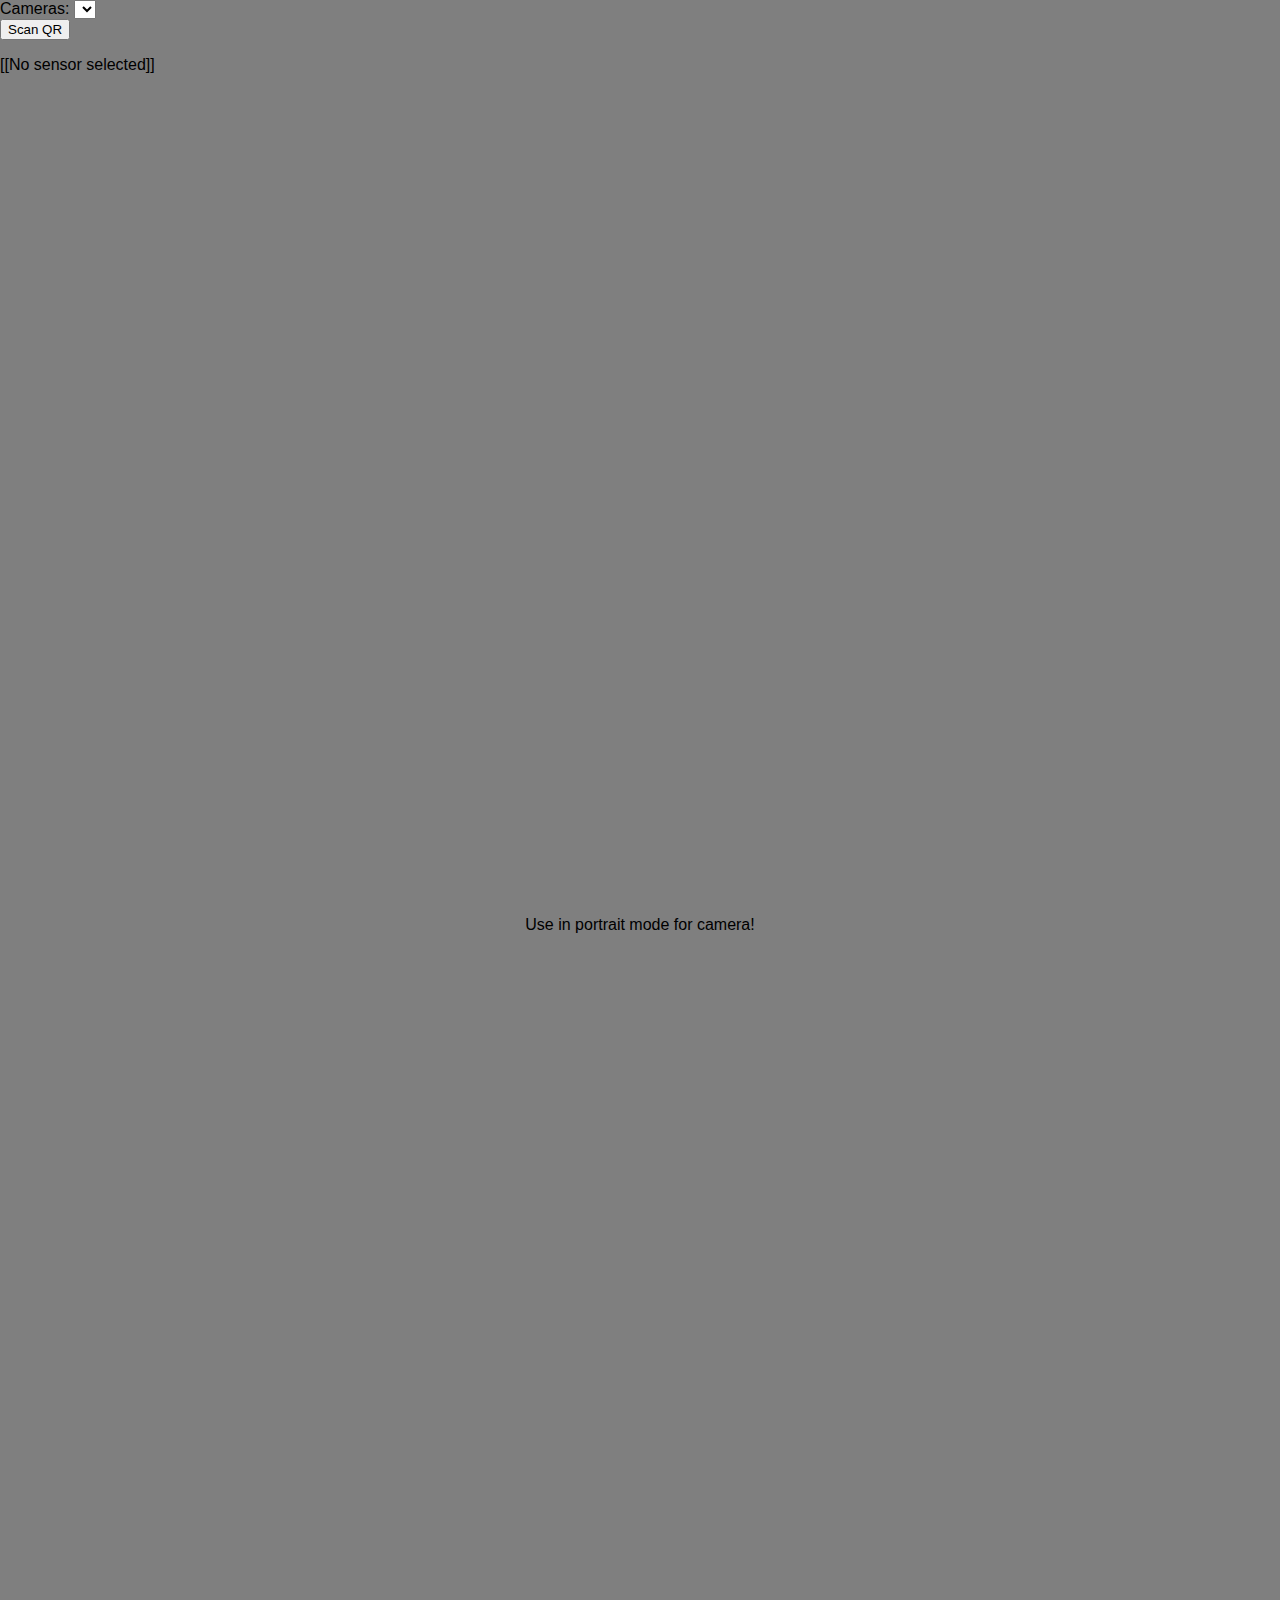
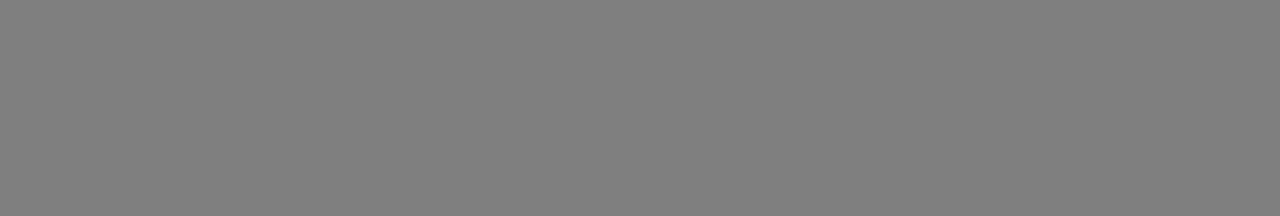
<file: example/index.html>
<!DOCTYPE html>

<?php
	header("Access-Control-Allow-Origin: *");
?>
<html>

<head>

    <meta charset="utf-8">
    <meta http-equiv='cache-control' content='no-cache'>
    <meta http-equiv='expires' content='0'>
    <meta http-equiv='pragma' content='no-cache'>

    <title>SSR Augmented Reality demo</title>
    <script src="../ext/xml3d.js"></script>
    <script src="../ext/camera.js"></script>
    <script src="../ext/gyronorm.complete.min.js"></script>
    <script src="../ext/zxing.js"></script>
    
    <script src="../js/util.js"></script>
    <script src="../js/sensorfetch.js"></script>
    <script src="../js/sensorviz.js"></script>
    <script src="../js/device.js"></script>
    <script src="../js/camera.js"></script>
    <script src="../js/qr.js"></script>
    <script src="../js/fullscreen.js"></script>
    <link rel="stylesheet" type="text/css" href="../css/main.css">
    

</head>

<body style="background-color: rgba(0, 0, 0, 0.5)" id="body">
    <div id="camera-mode" style="width:100vw; height:100vh;">
        <div>
            Cameras:
            <select id="video-select">
            </select>
        </div>
	<button onclick="Scan()">Scan QR</button>
        <video autoplay style="width: 100%; height:100%; position:absolute" id="video"></video>
        <div style="width:100%; height:100%; position:absolute" id="overlay">
            <div class="overlay-message" id="overlay">
            </div>
        </div>

        <p id="sensor" class="sensor-message">
            [[No sensor selected]]
        </p>
        <xml3d style="width: 100%; height:100%; opacity: 0.75;" id="x3d">
            <material id="orange" model="urn:xml3d:material:phong">
                <float3 name="diffuseColor" >1 0.5 0</float3>
                <float name="ambientIntensity" >0.5</float>
            </material>
            <defs id="defs">
                <data id="quadMesh">
                    <int name="index">0 1 2  1 2 3</int>
                    <float3 name="position">-0.2 -0.2 0 0.2 -0.2 0 -0.2 0.2 0 0.2 0.2 0</float3>
                    <!--<float3 name="normal">0 0 1  0 0 1  0 0 1 0 0 1</float3>-->
                    <float2 name="texcoord">0.0 0.0 1.0 0.0 0.0 1.0 1.0 1.0</float2>
                </data>
                <data id="defaultPhong"> 
                    <float3 name="diffuseColor">1.0 1.0 1.0</float3>
                    <float name="ambientIntensity">0.0</float>
                    <float3 name="emissiveColor">0 0 0</float3>
                    <float3 name="specularColor">0.025 0.025 0.025</float3>
                </data>
            </defs>

            <transform id="cameraTransform" translation="0 1.604 0"></transform>
            <view transform="#cameraTransform" id="view"></view>
            
            <light id="light1" model="urn:xml3d:light:directional" >
                <float3 name="intensity">1 1 1</float3>
            </light>
            <group id="scene" material="#orange">
            </group>
        </xml3d>
    </div>
    <div id="map-mode" style="width:100vw; height:100vh;">
        <p style="text-align: center">
            Use in portrait mode for camera!
        </p>
    </div>
    
    <script src="main.js"></script>
</body>

</html>
</file>
<file: css/main.css>
body {
  font-family: sans-serif;
  margin: 0;
}

video {
  max-width: 100%;
  width: 320px;
}

.blink {
	animation: pulse 0.5s;
}

@keyframes pulse 
{
	0% 
	{
		opacity: 0;
	}
	75%
	{
		opacity: 1;
	}
	100%
	{
		opacity: 0;
	}
}
</file>
